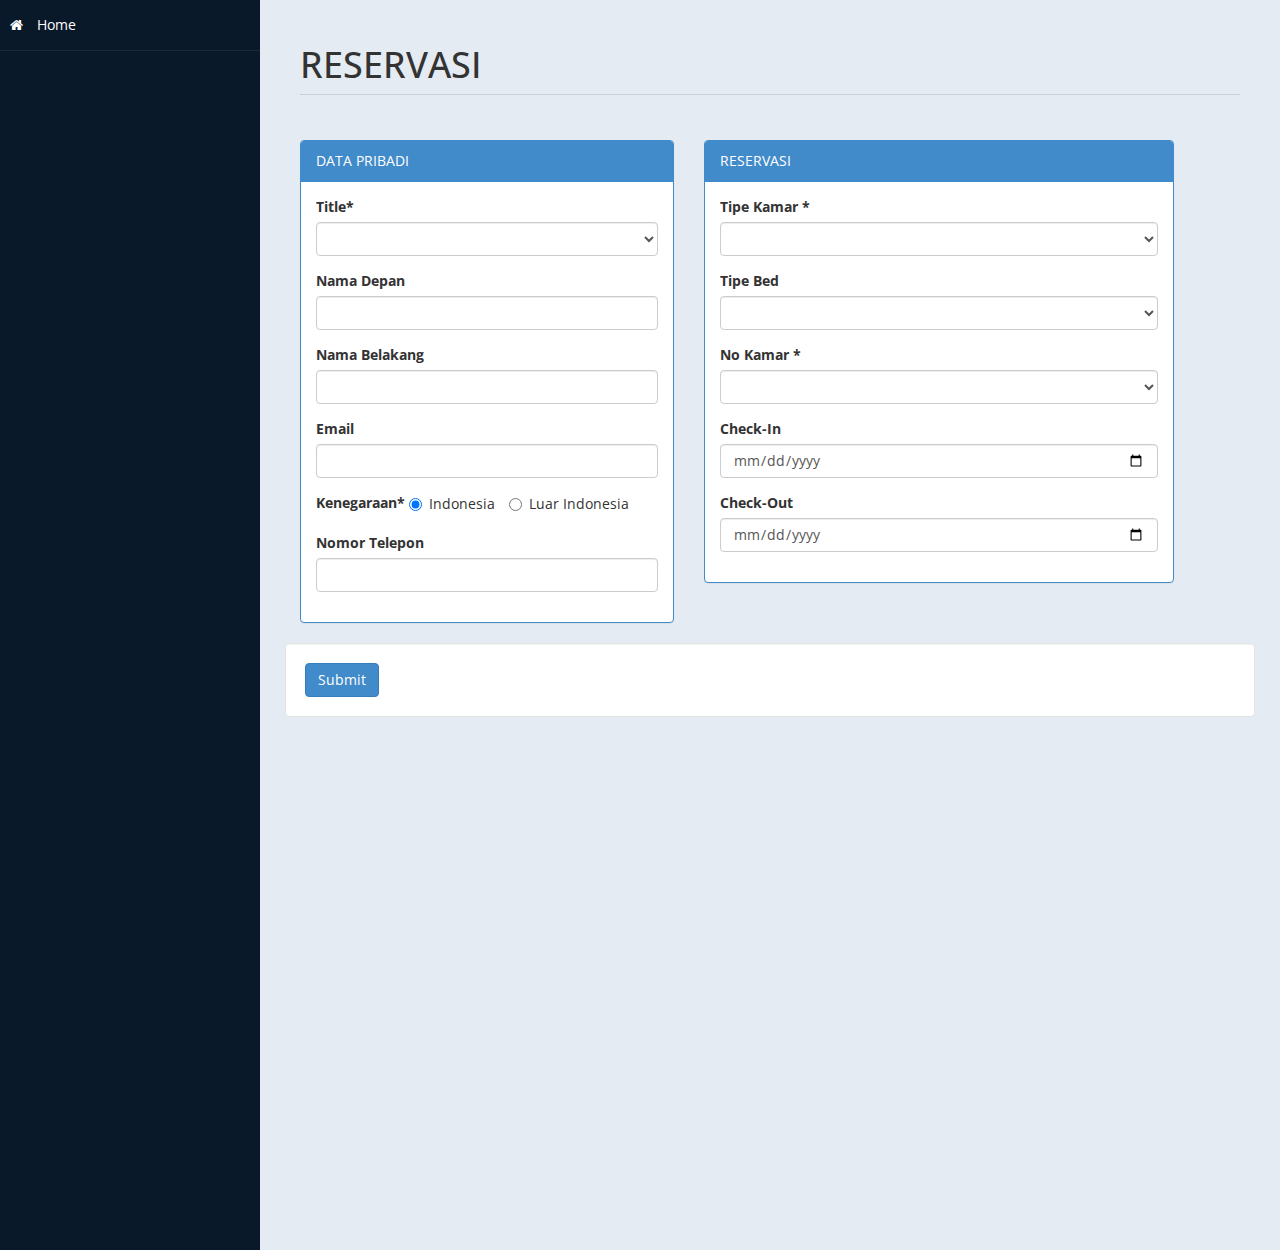
<file: admin/resevasi.html>
<!DOCTYPE html>
<html xmlns="http://www.w3.org/1999/xhtml">
<head>
      <meta charset="utf-8" />
    <meta name="viewport" content="width=device-width, initial-scale=1.0" />
    <title>RESERVATION KLATEN HOTEL</title>
	<!-- Bootstrap Styles-->
    <link href="assets/css/bootstrap.css" rel="stylesheet" />
     <!-- FontAwesome Styles-->
    <link href="assets/css/font-awesome.css" rel="stylesheet" />
        <!-- Custom Styles-->
    <link href="assets/css/custom-styles.css" rel="stylesheet" />
     <!-- Google Fonts-->
   <link href='http://fonts.googleapis.com/css?family=Open+Sans' rel='stylesheet' type='text/css' />
</head>
<body>
    <div id="wrapper">
        <nav class="navbar-default navbar-side" role="navigation">
            <div class="sidebar-collapse">
                <ul class="nav" id="main-menu">

                    <li>
                        <a  href="../index.html"><i class="fa fa-home"></i> Home</a>
                    </li>
                    
					</ul>

            </div>

        </nav>
       
        <div id="page-wrapper" >
            <div id="page-inner">
			 <div class="row">
                    <div class="col-md-12">
                        <h1 class="page-header">
                            RESERVASI <small></small>
                        </h1>
                    </div>
                </div> 
                 
                                 
            <div class="row">
                
                <div class="col-md-5 col-sm-5">
                    <div class="panel panel-primary">
                        <div class="panel-heading">
                            DATA PRIBADI
                        </div>
                        <div class="panel-body">
						<form name="form" method="post">
                            <div class="form-group">
                                            <label>Title*</label>
                                            <select name="title" class="form-control" required >
												<option value selected ></option>
                                                <option value="Mr.">Mr.</option>
                                                <option value="Mrs.">Mrs.</option>
                                            </select>
                              </div>
							  <div class="form-group">
                                            <label>Nama Depan</label>
                                            <input name="fname" class="form-control" required>
                                            
                               </div>
							   <div class="form-group">
                                            <label>Nama Belakang</label>
                                            <input name="lname" class="form-control" required>
                                            
                               </div>
							   <div class="form-group">
                                            <label>Email</label>
                                            <input name="email" type="email" class="form-control" required>
                                            
                               </div>
							   <div class="form-group">
                                            <label>Kenegaraan*</label>
                                            <label class="radio-inline">
                                                <input type="radio" name="nation"  value="Indonesia" checked="">Indonesia
                                            </label>
                                            <label class="radio-inline">
                                                <input type="radio" name="nation"  value="Luar Indonesia ">Luar Indonesia 
                                            </label>
                         
                                </div>


								<div class="form-group">
                                            <label>Nomor Telepon</label>
                                            <input name="phone" type ="text" class="form-control" required>
                                            
                               </div>
                        </div>
                    </div>
                </div>
                
                  
            <div class="row">
                <div class="col-md-6 col-sm-6">
                    <div class="panel panel-primary">
                        <div class="panel-heading">
                            RESERVASI
                        </div>
                        <div class="panel-body">
								<div class="form-group">
                                            <label>Tipe Kamar *</label>
                                            <select name="troom"  class="form-control" required>
												<option value selected ></option>
                                                <option value="Superior Room">SUPERIOR ROOM</option>
                                                <option value="Deluxe Room">DELUXE ROOM</option>
												<option value="Guest House">GUEST HOUSE</option>
												<option value="Single Room">SINGLE ROOM</option>
                                            </select>
                              </div>
							  <div class="form-group">
                                            <label>Tipe Bed</label>
                                            <select name="bed" class="form-control" required>
												<option value selected ></option>
                                                <option value="Single">Single</option>
                                                <option value="Double">Double</option>
												<option value="Triple">Triple</option>
                                                <option value="Quad">Quad</option>
												<option value="None">None</option>
                                                
                                             
                                            </select>
                              </div>
							  <div class="form-group">
                                            <label>No Kamar *</label>
                                            <select name="nroom" class="form-control" required>
												<option value selected ></option>
                                                <option value="1">1</option>
                                             </select>
                              </div>
							 
							  <div class="form-group">
                                            <label>Check-In</label>
                                            <input name="cin" type ="date" class="form-control">
                                            
                               </div>
							   <div class="form-group">
                                            <label>Check-Out</label>
                                            <input name="cout" type ="date" class="form-control">
                                            
                               </div>
                       </div>
                        
                    </div>
                </div>
				
				<!--dinggo submite bak-->
                <div class="col-md-12 col-sm-12">
                    <div class="well">
						<input type="submit" name="submit" class="btn btn-primary">
						
                    </div>
                </div>
            </div>
           
                
                </div>
                    
            
				
					</div>
            </div>
        </div>
    <!-- jQuery Js -->
    <script src="assets/js/jquery-1.10.2.js"></script>
      <!-- Bootstrap Js -->
    <script src="assets/js/bootstrap.min.js"></script>
    <!-- Metis Menu Js -->
    <script src="assets/js/jquery.metisMenu.js"></script>
      <!-- Custom Js -->
    <script src="assets/js/custom-scripts.js"></script>
    
   
</body>
</html>
</file>
<file: admin/assets/css/custom-styles.css>
/*----------------------------------------------
Author : www.webthemez.com
License: Commons Attribution 3.0
http://creativecommons.org/licenses/by/3.0/
------------------------------------------------*/


/*----------------------------------------------
    COMMON  STYLES    
------------------------------------------------*/
body {
    font-family: 'Open Sans', sans-serif;
}

 #wrapper {
    width: 100%;
    background:#09192A;
	
}

#page-wrapper {
    padding: 15px 15px;
    min-height: 600px;
    background:#E5EBF2;
	 
   
}
#page-inner {
    width:100%;
    margin:10px 20px 10px 0px;
    background-color:transparent;
    padding:10px;
    min-height:1200px;
}

.text-center {
    text-align:center;
}
.no-boder {
    border:1px solid #f3f3f3;
}

h1, .h1, h2, .h2, h3, .h3 {
margin-top: 7px;
margin-bottom: -5px;
}
h2 {
    color: #000;
}
h4 {
    padding-top:10px;
}
.square-btn-adjust {
    border: 0px solid transparent; 
   -webkit-border-radius: 0px;
-moz-border-radius: 0px;
border-radius: 0px;

}
p {
    font-size:16px;
    line-height:25px;
    padding-top:20px;
}
/*----------------------------------------------
   DASHBOARD STYLES    
------------------------------------------------*/
.page-header {
padding-bottom: 9px;
margin: 10px 0 45px;
border-bottom: 1px solid #C7D1DD;
}
.panel-back {
    background-color:#fff;

}
.panel-default > .panel-heading {
color: #000;
background-color: #FFFFFF;
border-color: #ddd;
font-weight:bold;
}
.jumbotron, .well{
background:#fff;
}
   .noti-box {
min-height: 100px;
padding: 20px;
}

    .noti-box .icon-box {
display: block;
float: left;
margin: 0 15px 10px 0;
width: 70px;
height: 70px;
line-height: 75px;
vertical-align: middle;
text-align: center;
font-size: 40px;
}
.text-box p{
    margin: 0 0 3px;
}
.main-text {
    font-size: 25px;
    font-weight:600;
}
.set-icon {
-webkit-border-radius: 50px;
-moz-border-radius: 50px;
border-radius: 50px;

}
    .bg-color-green {
background-color: #fff;
color: #5cb85c;
}
 .bg-color-blue {
background-color: #fff;
color: #4CB1CF
}
  .bg-color-red {
background-color: #fff;
color:#F0433D;
}
  .bg-color-brown {
background-color: #fff;
color:#f0ad4e;
}
.back-footer-green {
background-color: #5cb85c;
color:#fff;
border-top: 0px solid #fff;
}
 .back-footer-red {
background-color: #F0433D;
color:#fff;
border-top: 0px solid #fff;
}
 .back-footer-blue {
background-color: #4CB1CF;
color:#fff;
border-top: 0px solid #fff;
}
 .back-footer-brown {
background-color: #f0ad4e;
color:#fff;
border-top: 0px solid #fff;
}
 .icon-box-right {
display: block;
float: right;
margin: 0 15px 10px 0;
width: 70px;
height: 70px;
line-height: 75px;
vertical-align: middle;
text-align: center;
font-size: 40px;
}

 .main-temp-back {
background: #8702A8;
color: #FFFFFF;
font-size: 16px;
font-weight: 300;
text-align: center;
}
 .main-temp-back .text-temp {
font-size: 40px;
}
.back-dash {
    padding:20px;
    font-size:20px;
    font-weight:500;
  -webkit-border-radius: 0px;
-moz-border-radius: 0px;
border-radius: 0px;
background-color:#2EA7EB;
color:#fff;
}
    .back-dash p {
        padding-top:16px;
        font-size:13px;
        color:#fff;
        line-height:25px;
        text-align:justify;
    }

     .color-bottom-txt {
   color: #000;
font-size: 16px;
line-height: 30px;
}
     /*CHAT PANEL*/
 .chat-panel .panel-body {
height: 450px;
overflow-y: scroll;
}
 .chat-box {
margin: 0;
padding: 0;
list-style: none;
}
 .chat-box li {
margin-bottom: 15px;
padding-bottom: 5px;
border-bottom: 1px dotted #808080;
}
 .chat-box li.left .chat-body {
margin-left: 90px;
}
 .chat-box li .chat-body p {
margin: 0;
color: #8d8888;
}
.chat-img>img {
    margin-left:20px;
}
footer p{
font-size: 14px;
}
/*----------------------------------------------
    MENU STYLES    
------------------------------------------------*/


.user-image {
    margin: 25px auto;
-webkit-border-radius: 10px;
-moz-border-radius: 10px;
border-radius: 10px;
max-height:170px;
max-width:170px;
}
.top-navbar{
margin:0px;
}
.top-navbar .navbar-brand {
color: #fff;
width: 260px;
text-align: left;
height: 60px;
font-size: 30px;
font-weight: 700;
text-transform: uppercase;
line-height: 30px;
}
.top-navbar .nav > li {
position: relative;
display: inline-block;
}
.top-navbar .nav > li > a {
position: relative;
display: block;
padding: 19px 15px;
color: #77C0FD;
}
.top-navbar .nav > li > a:hover, .top-navbar .nav > li > a:focus {
text-decoration: none;
background-color: #225081;
color: #fff;
}
.top-navbar .dropdown-menu{
min-width: 230px;
border-radius: 0 0 4px 4px;
}
.top-navbar .dropdown-menu > li > a:hover, .top-navbar .dropdown-menu > li > a:focus{
color: #225081;
background:none;
}
.dropdown-tasks{
width: 255px;
}
.dropdown-tasks .progress {
height: 8px;
margin-bottom: 8px;
overflow: hidden;
background-color: #f5f5f5;
border-radius: 0px;
}
.dropdown-tasks > li > a { 
padding: 0px 15px;
}
.dropdown-tasks p {
font-size: 13px;
line-height: 21px;
padding-top: 4px;
}
.active-menu {
    background-color:#225081!important;
}

.arrow {
    float: right;
}

.fa.arrow:before {
    content: "\f104";
}

.active > a > .fa.arrow:before {
    content: "\f107";
}


.nav-second-level li,
.nav-third-level li {
    border-bottom: none !important;
}

.nav-second-level li a {
    padding-left: 37px;
}

.nav-third-level li a {
    padding-left: 55px;
}
.sidebar-collapse , .sidebar-collapse .nav{
	background:none;
}
.sidebar-collapse .nav {
	padding:0;
}
.sidebar-collapse .nav > li > a {
	color:#fff;
	background:transparent;
	text-shadow:none;
	
}
.sidebar-collapse > .nav > li > a {
	padding:15px 10px;
}
.sidebar-collapse > .nav > li {
	border-bottom: 1px solid rgba(107, 108, 109, 0.19);
}
ul.nav.nav-second-level.collapse.in {
background: #172D44;
}
.sidebar-collapse .nav > li > a:hover,
.sidebar-collapse .nav > li > a:focus {
	 
	outline:0;
}
 
.navbar-side {
	border:none;
	background-color: transparent;
	
}
.top-navbar {
	background:#09192A;
	border-bottom:none;
	
}
.top-navbar .nav > li > a > i {
margin-right: 2px;
}
.top-navbar .navbar-brand:hover { 
color:#fff;

}
.dropdown-user li {
margin: 8px 0;
}
.navbar-default {
border:0px solid black;
     
}
.navbar-header {
    background: #09192A;
}
.navbar-default .navbar-toggle:hover, .navbar-default .navbar-toggle:focus {
background-color: #B40101;
}
.navbar-default .navbar-toggle {
border-color: #fff;
}

.navbar-default .navbar-toggle .icon-bar {
background-color: #FFF;
}
.nav > li > a > i {
    margin-right:10px;
}
/*----------------------------------------------
    UI ELEMENTS STYLES     
------------------------------------------------*/
.btn-circle {
width: 50px;
height: 50px;
padding: 6px 0;
 -webkit-border-radius: 25px;
-moz-border-radius: 25px;
border-radius: 25px;
text-align: center;
font-size: 12px;
line-height: 1.428571429;
}

/*----------------------------------------------
    MEDIA QUERIES     
------------------------------------------------*/
 
 @media(min-width:768px) {
     #page-wrapper{
               margin: 0 0 0 260px;
        padding: 15px 30px;
        min-height: 1200px;
		
    }
	
	
    .navbar-side {
        z-index: 1;
        position: absolute;
        width: 260px;
    }

   .navbar {
 border-radius: 0px; 
}
   
}
 @media(max-width:480px) {
.page-header small {
display: block;
padding-top: 14px;
font-size: 19px;
}
}
</file>
